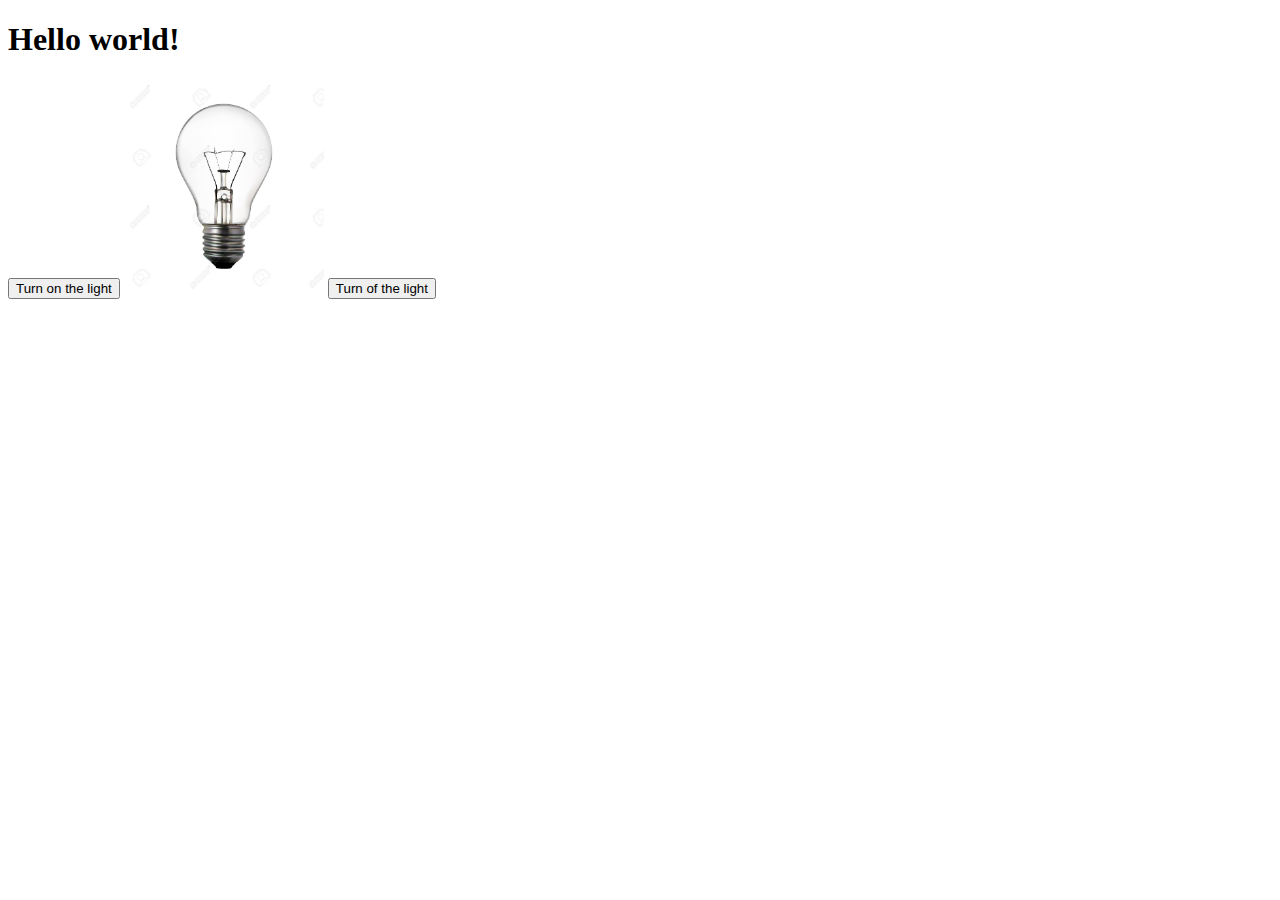
<file: Lecture 01/Test.html>
<!DOCTYPE html>
<html lang="en">
<head>
    <meta charset="UTF-8">
    <meta name="viewport" content="width=device-width, initial-scale=1.0">
    <title>Document</title>
</head>
<body>
    <h1>Hello world!</h1> 
    
    <button onclick="document.getElementById('myImage').src='../image/bulbonOn.jpg'">
        Turn on the light
    </button>

    <img src="../image/bulbonOff.jpg" style="width: 200px;" id="myImage" alt="Not work">
    
    <button onclick="document.getElementById('myImage').src='../image/bulbonOff.jpg'">
        Turn of the light
    </button>

    <script src="index.js">
    </script>
</body>
</html>
</file>
